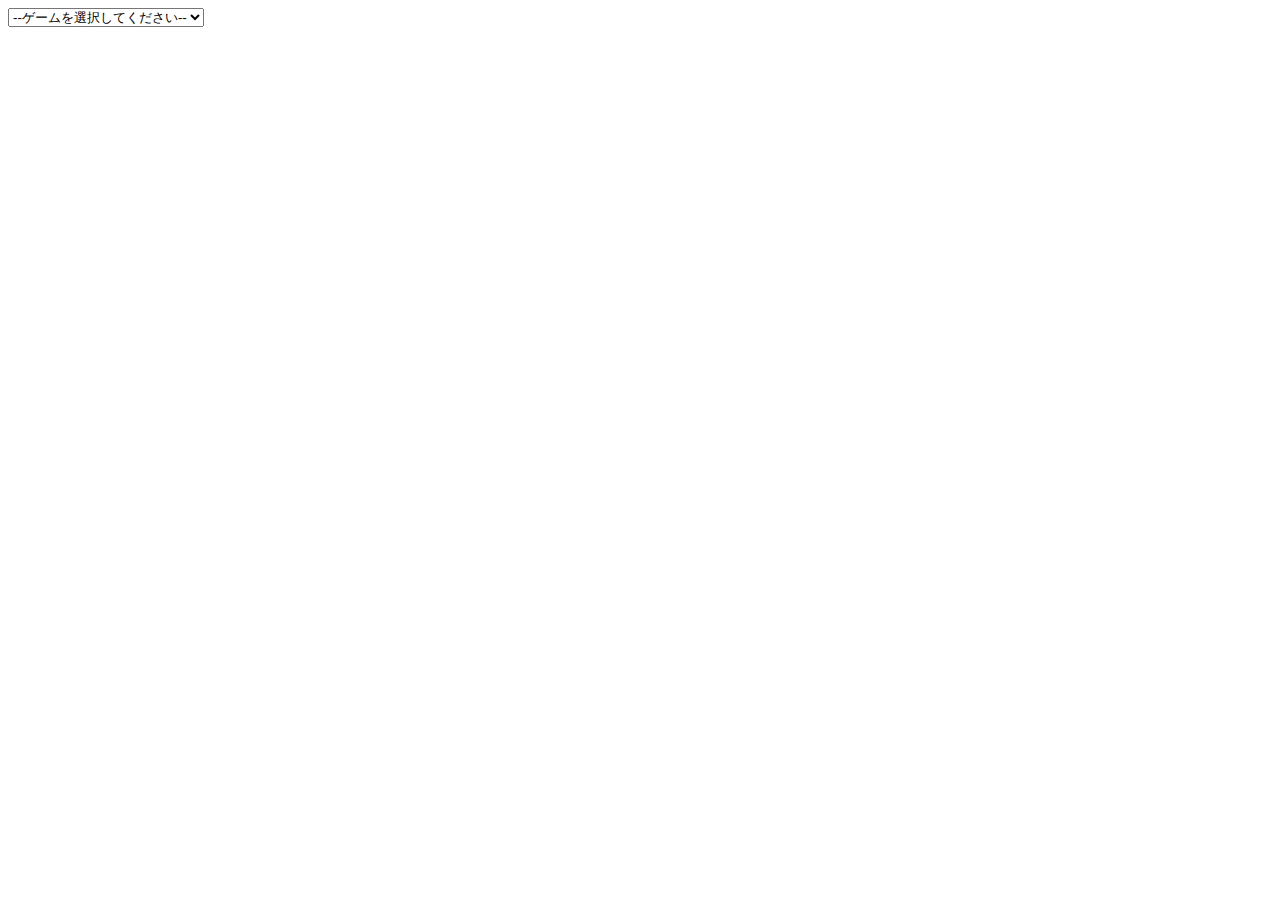
<file: index.html>
<!DOCTYPE html>
<html lang="ja">
    <head>
        <meta charset="UTF-8">
        <title>ゲーム</title>
        <script src="main.js"defer></script>
    </head>
    <body>
        <!--<select name = "games" id="game-select">
            <option value="">--ゲームを選択してください--</option>
            <option value="clicker">クリッカーゲーム</option>
            <option value="number-guess">数当てゲーム</option> 
        </select>-->
        <div id="game-select"></div>
        <div id="game-container"></div>
    </body>
</html>
</file>
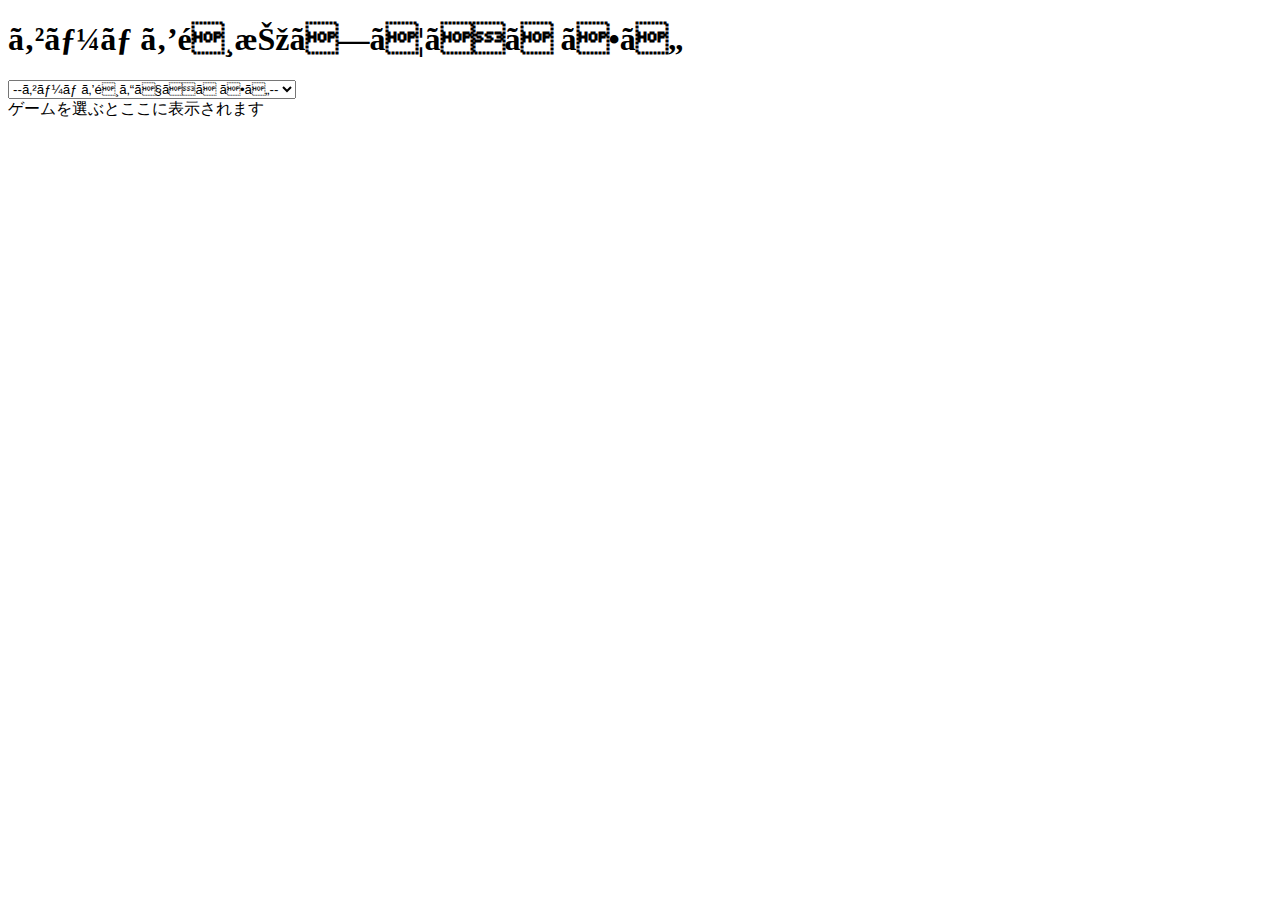
<file: 10\18/index.html>
<!DOCTYPE html>
<html lang="ja">
    <head>
        <meta charset="UTF=8">
        <title>ゲーム</title>
        <script src="main.js" defer></script>
    </head>
    <body>
        <h1>ゲームを選択してください</h1>
        <select id="game-selector">
            <option value="none">--ゲームを選んでください--</option>
            <option value="click-counter">クリッカーゲーム</option>
            <option value="number-guess">数当ゲーム</option>
        </select>
        <div id="game-containar"></div>
    </body>
</html>
</file>
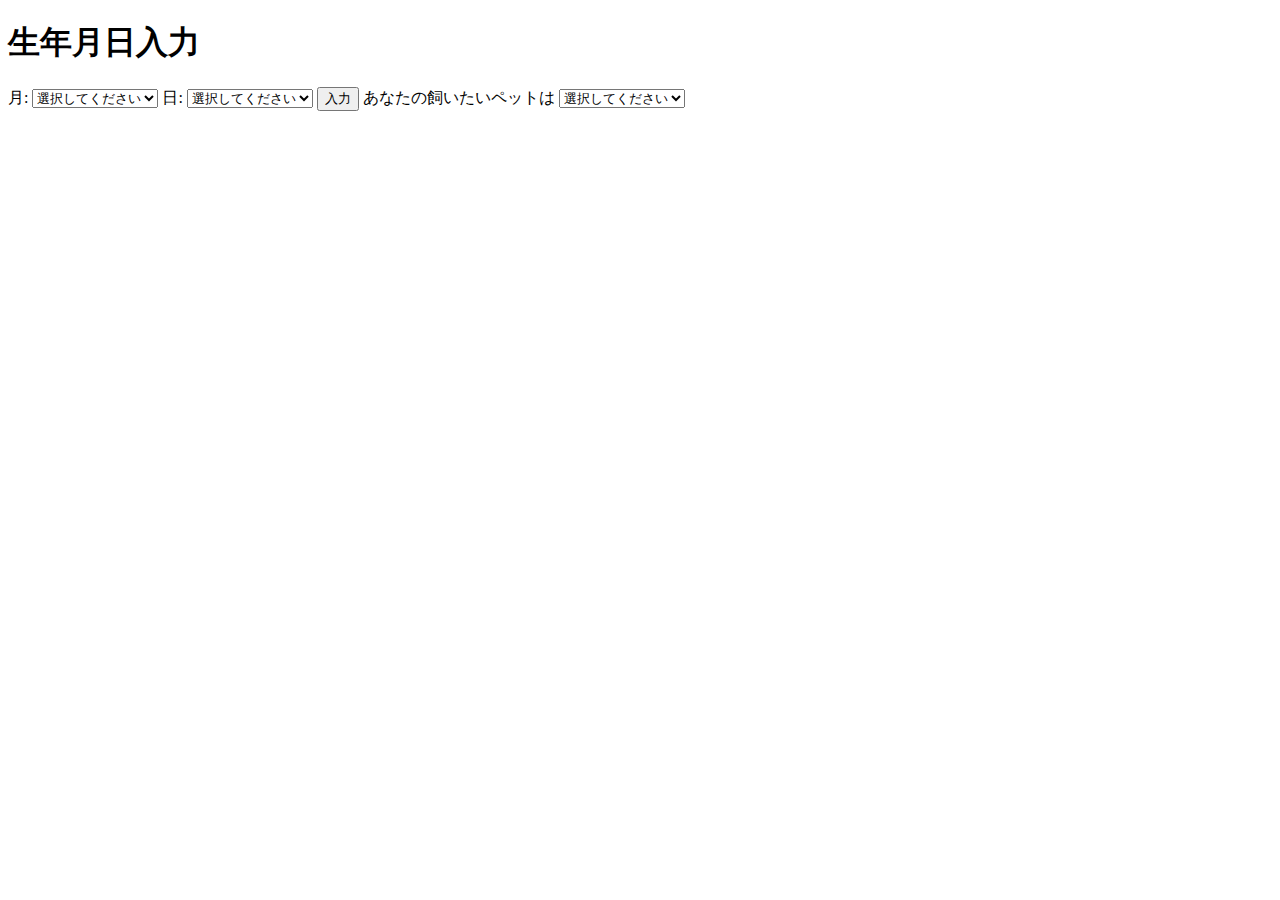
<file: 10\4/index.html>
<!doctype html>

<html lang="ja">
<head>
    <meta charset="UTF-8" >
    <title>生年月日入力</title>
    <script src="main.js"defer></script>
</head>
<body>
<h1>生年月日入力</h1>
<label for="month">月:</label>
<select name="month" id="month-select">
    <option value="">選択してください</option>
    <option value="">1</option>
    <option value="">2</option>
    <option value="">3</option>
    <option value="">4</option>
    <option value="">5</option>
    <option value="">6</option>
    <option value="">7</option>
    <option value="">8</option>
    <option value="">9</option>
    <option value="">10</option>
    <option value="">11</option>
    <option value="">12</option>
    </select>
<label for="day">日:</label>
<select name="day" id="day-select">
    <option value="">選択してください</option>
    <option value="">1</option>
    <option value="">2</option>
    <option value="">3</option>
    <option value="">4</option>
    <option value="">5</option>
    <option value="">6</option>
    <option value="">7</option>
    <option value="">8</option>
    <option value="">9</option>
    <option value="">10</option>
    <option value="">11</option>
    <option value="">12</option>
    <option value="">13</option>
    <option value="">14</option>
    <option value="">15</option>
    <option value="">16</option>
    <option value="">17</option>
    <option value="">18</option>
    <option value="">19</option>
    <option value="">20</option>
    <option value="">21</option>
    <option value="">22</option>
    <option value="">23</option>
    <option value="">24</option>
    <option value="">25</option>
    <option value="">26</option>
    <option value="">27</option>
    <option value="">28</option>
    <option value="">29</option>
    <option value="">30</option>
    <option value="">31</option>
    </select>
<button onclick="errorInput()">入力</button>

<label for="pet=select">あなたの飼いたいペットは</label>

<select name="pets" id="pet-select">
<option value="">選択してください</option>
<option value="dog">犬</option>
<option value="cat">猫</option>
<option value="hamster">ハムスター</option>
<option value="parrot">インコ</option>
<option value="spider">蜘蛛</option>
<option value="goldfish">金魚</option>
</select>

</body>    
</html>
</file>
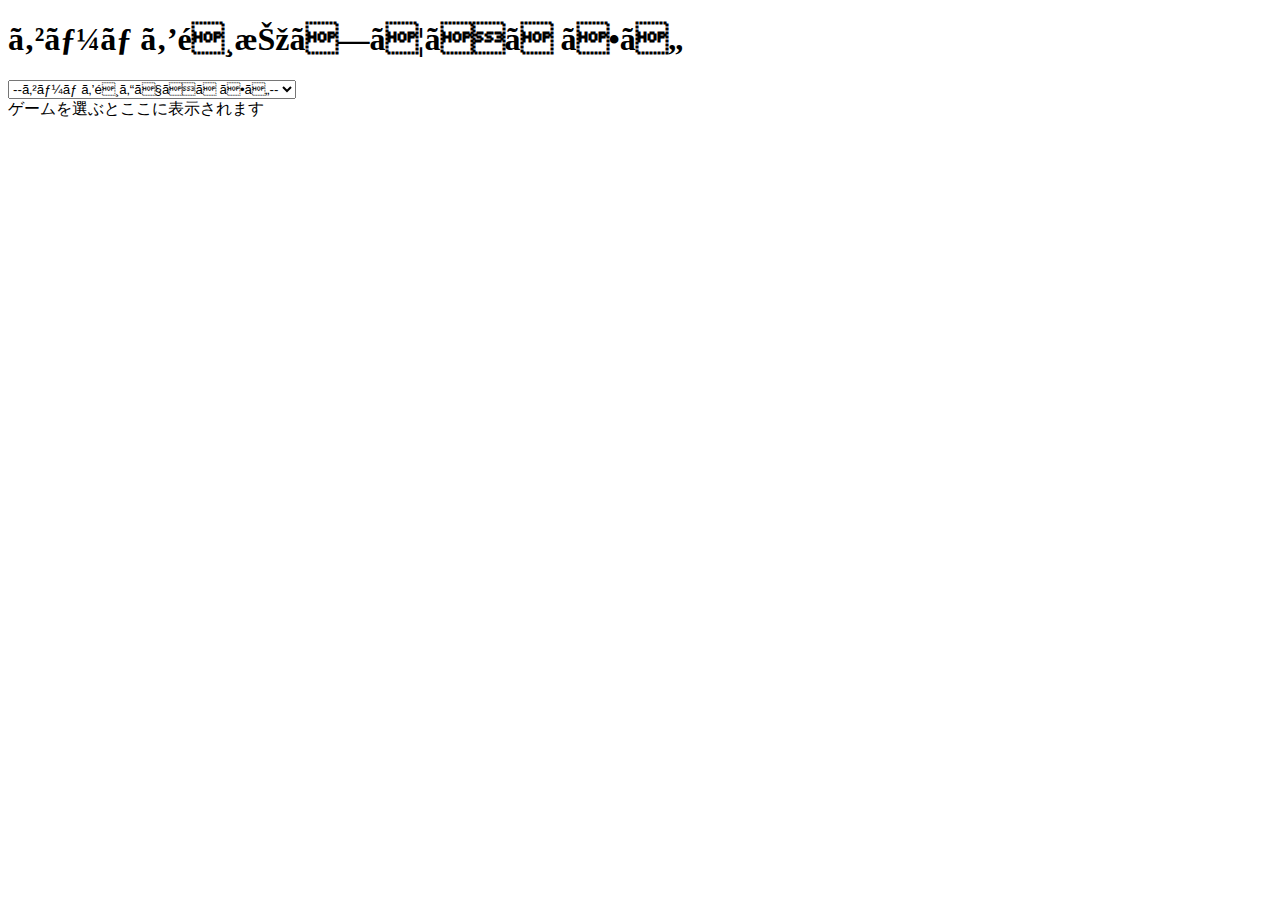
<file: 11\22/index.html>
<!DOCTYPE html>
<html lang="ja">
    <head>
        <meta charset="UTF=8">
        <title>ゲーム</title>
        <script src="main.js" defer></script>
        <script src="ClickCounterGame.js" defer></script>
        <script src="NumberGuessGame.js" defer></script>
        <script src="RPS.js" defer></script>
    </head>
    <body>
        <h1>ゲームを選択してください</h1>
        <select id="game-selector">
            <option value="none">--ゲームを選んでください--</option>
            <option value="click-counter">クリッカーゲーム</option>
            <option value="number-guess">数当ゲーム</option>
            <option value="RPS">じゃんけんゲーム</option>
        </select>
        <div id="game-containar"></div>
    </body>
</html>
</file>
